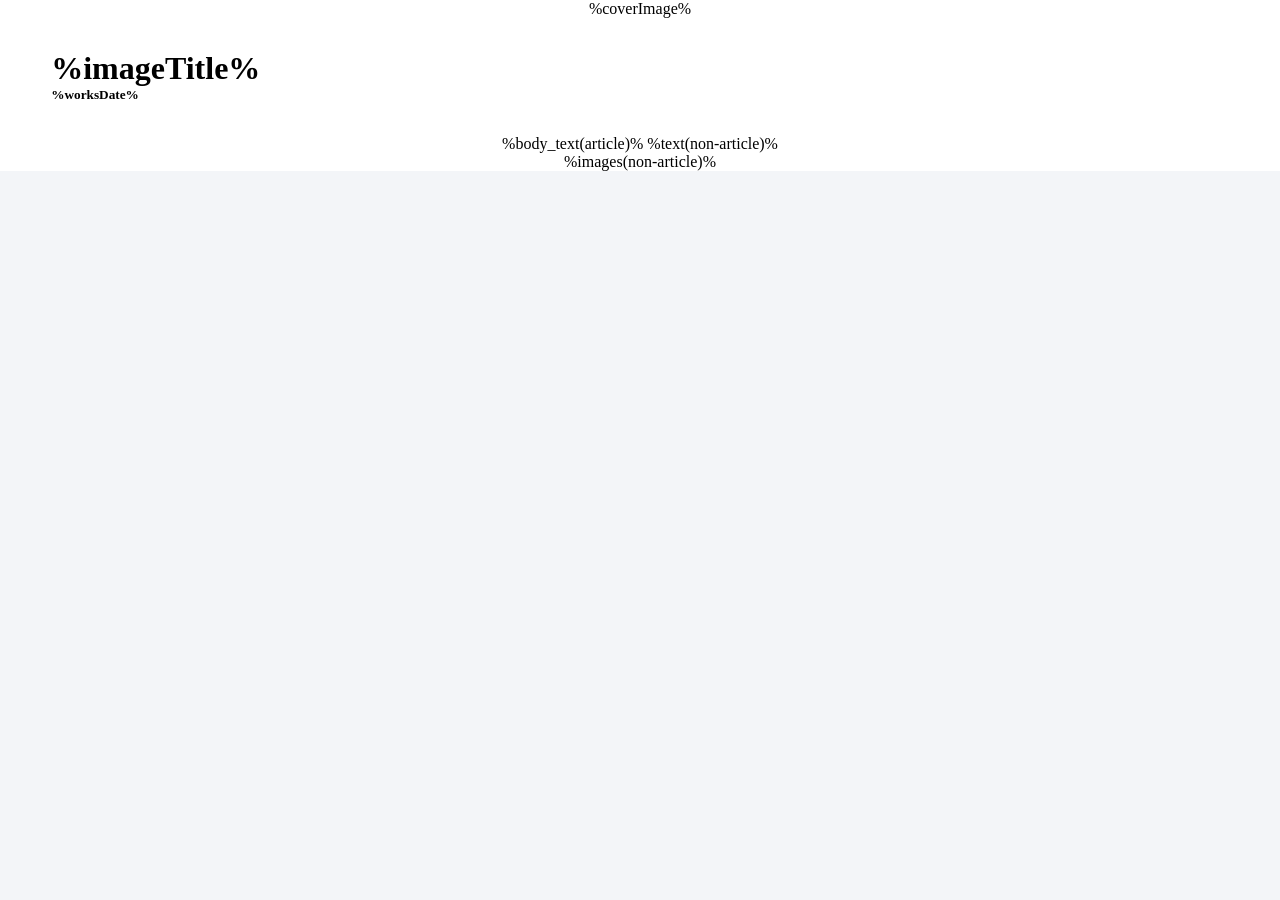
<file: template.html>
<!DOCTYPE html>
<html lang="ja">
<head>
    <title>%artistName% - %imageTitle%</title>
    <meta charset="utf-8">
    <style type="text/css">
        *{margin:0px; padding:0px; max-width:100%; overflow:auto;} body{text-align:center; background-color:#f3f5f8;} h1, h2, h5, p{text-align:left;} h1, h2, h5, p{padding-left:4%; padding-right:4%;} p{word-break:break-word; padding-top:0.5em; padding-bottom:0.5em;} span{padding:0px;} .title{margin-top:2rem; margin-bottom:2rem;} a{margin:auto;} .root{max-width:1280px; margin:auto; background-color:#ffffff;} .caption{display:grid;} .non-article.main, .non-article.images{position:fixed; overflow-y:scroll; background-color:#ffffff;} .non-article.main{top:0px; left:0px; height:100%; width:360px;} .non-article.images{top:0px; left:360px; height:100%;} @media screen and (max-aspect-ratio:4/5){.non-article.main{height:25%; width:100%;} .non-article.images{top:25%; left:0px; height:75%; width:100%;}}
    </style>
</head>
<body>
<div class="root">
    <div class="main">
        %coverImage%
        <div class="title">
            <h1>%imageTitle%</h1>
            <h5>%worksDate%</h5>
        </div>
        %body_text(article)%
        %text(non-article)%
    </div>
    %images(non-article)%
</div>
</body>
</html>
</file>
